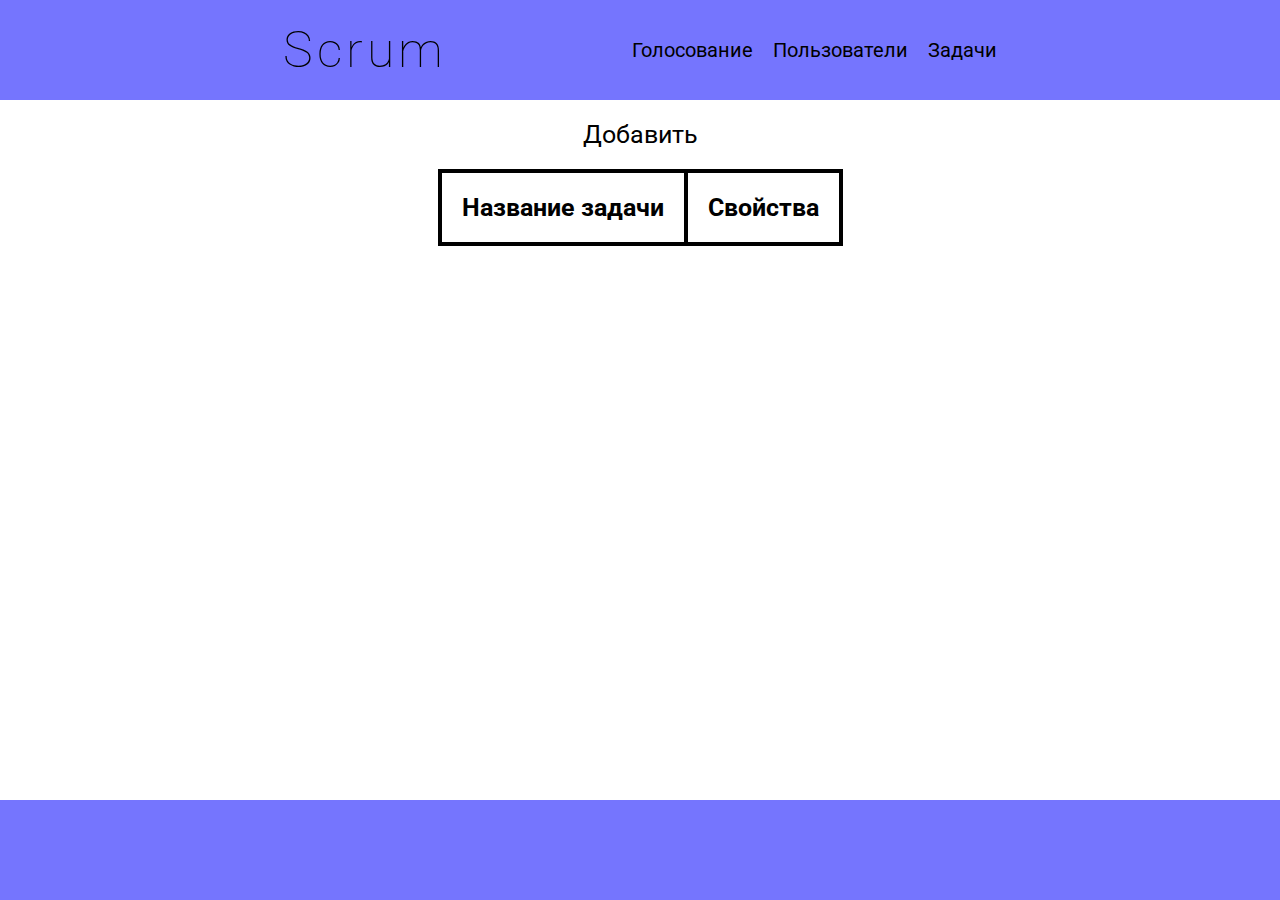
<file: html/index.html>
<!DOCTYPE html>
<html lang="en">

<head>
    <meta charset="UTF-8">
    <meta http-equiv="X-UA-Compatible" content="IE=edge">
    <meta name="viewport" content="width=device-width, initial-scale=1.0">
    <title>Задачи</title>
    <link rel="stylesheet" href="/css/reset.css">
    <link rel="stylesheet" href="/css/style.css">
</head>

<body>
    <header class="header">
        <div class="container">
            <div class="header-logo">
                <h2 class="header-logo__text">Scrum</h2>
            </div>
            <nav class="header-nav">
                <a href="voting.html">Голосование</a>
                <a href="users.html">Пользователи</a>
                <a href="index.html">Задачи</a>
            </nav>
        </div>
    </header>

    <main class="main">
        <div class="container">
            <div hidden class="input_data">
                <span id="input_id__span"></span>
                <span class="input_data__span">Введите имя задачи: </span>
                <input type="text" class="input_data__input">
                <div hidden class="scoreUsers">
                    <span>Оцените задачу:</span>
                    <select name="" id="inputValue" class="choosing">
                        <option value="1" class="person-choose">1</option>
                        <option value="2" class="person-choose">2</option>
                        <option value="3" class="person-choose">3</option>
                        <option value="5" class="person-choose">5</option>
                        <option value="8" class="person-choose">8</option>
                        <option value="13" class="person-choose">13</option>
                        <option value="20" class="person-choose">20</option>
                        <option value="40" class="person-choose">40</option>
                        <option value="100" class="person-choose">100</option>
                    </select>
                </div>
                <button id="btnDel" class="btn-delete">Удалить</button>
            </div>
            <div class="list-of-task">
                <button id="btnAdd">Добавить</button>
                <button hidden id="btnSave">Сохранить</button>
                <button hidden id="btnChange">Изменить</button>
                <table id="table-task">
                    <thead>
                        <tr>
                            <th>Название задачи</th>
                            <!-- <th>Score of Task</th> -->
                            <th>Свойства</th>
                        </tr>
                    </thead>
                    <tbody></tbody>
                </table>
            </div>
            <!-- <div hidden class="select-user">
                <span>Выберите пользователя:</span>
                <select name="" id="selectUsers" class="choosing">
                </select>
            </div> -->
        </div>
    </main>

    <footer class="footer">
        <div class="container">

        </div>
    </footer>

    <script src="/js/script.js"></script>
</body>

</html>
</file>
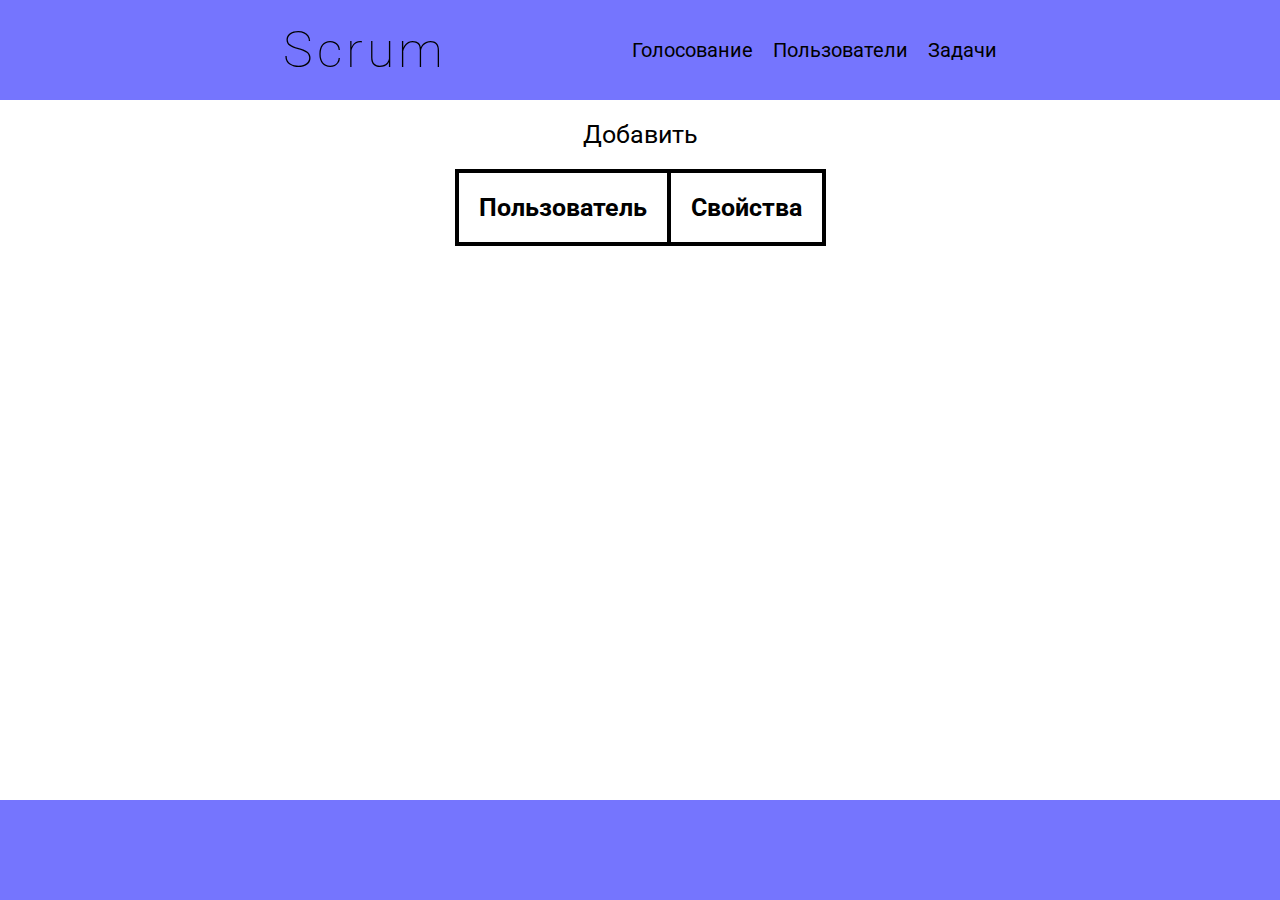
<file: html/users.html>
<!DOCTYPE html>
<html lang="en">

<head>
    <meta charset="UTF-8">
    <meta http-equiv="X-UA-Compatible" content="IE=edge">
    <meta name="viewport" content="width=device-width, initial-scale=1.0">
    <title>Пользователи</title>
    <link rel="stylesheet" href="/css/reset.css">
    <link rel="stylesheet" href="/css/style.css">
</head>

<body>
    <header class="header">
        <div class="container">
            <div class="header-logo">
                <h2 class="header-logo__text">Scrum</h2>
            </div>
            <nav class="header-nav">
                <a href="voting.html">Голосование</a>
                <a href="users.html">Пользователи</a>
                <a href="index.html">Задачи</a>
            </nav>
        </div>
    </header>
    <main class="main">
        <div class="container">
            <div hidden class="input_data__user">
                <span id="input_id__span__user"></span>
                <span class="input_data__span__user">Введите имя пользователя: </span>
                <input type="text" class="input_data__input__user">
                <button id="btnDelUser" class="btn-delete">Удалить</button>
            </div>
            <div class="list-of-users">
                <button id="btnAddUser">Добавить</button>
                <button  id="btnSaveUser">Сохранить</button>
                <button id="btnChangeUser">Изменить</button>
                <table id="table-users">
                    <thead>
                        <tr>
                            <th>Пользователь</th>
                            <!-- <th>Score of Task</th> -->
                            <th>Свойства</th>
                        </tr>
                    </thead>
                    <tbody></tbody>
                </table>
            </div>
        </div>
    </main>
    <footer class="footer">
        <div class="container">
        </div>
    </footer>

    <script src="/js/users-script.js"></script>
</body>

</html>
</file>
<file: css/style.css>
@import url("https://fonts.googleapis.com/css2?family=Roboto&display=swap");
html {
  height: 100%;
}

body {
  height: 100%;
  display: flex;
  flex-direction: column;
  font-family: "Roboto", sans-serif;
}

.container {
  padding: 0 50px;
}

.header {
  max-width: 100vw;
  height: 100px;
  background-color: rgb(117, 117, 254);
}
.header .container {
  margin: 0 auto;
  max-width: 1000px;
  height: 100%;
  display: flex;
  align-items: center;
  justify-content: space-around;
}
.header .container .header-logo__text {
  font-size: 50px;
  font-weight: 100;
  letter-spacing: 4px;
}
.header .container .header-nav {
  display: flex;
  gap: 20px;
}
.header .container .header-nav a {
  color: black;
  font-size: 20px;
}

.main {
  max-width: 100vw;
  padding-top: 20px;
  background-color: white;
  flex-grow: 1;
}
.main .container {
  max-width: 1100px;
  margin: 0 auto;
  font-size: 25px;
}
.main .container .list-of-task {
  display: flex;
  flex-direction: column;
  align-items: center;
  justify-content: center;
  gap: 20px;
}
.main .container .list-of-task input {
  padding: 5px;
  border: 1px solid grey;
  border-radius: 5px;
}
.main .container .list-of-task .name-of-task {
  border: 1px solid grey;
  border-radius: 10px;
}
.main .container .list-of-task .change-score-of-task {
  padding: 10px;
  color: white;
  background-color: rgb(117, 117, 254);
  border-radius: 10px;
}
.main .container .input_data {
  margin: 15px auto;
  padding: 20px;
  width: 90%;
  height: 200px;
  border: 4px solid black;
  border-radius: 15px;
}
.main .container .input_data .input_data__input {
  border-radius: 10px;
  border: 1px solid grey;
}
.main .container .input_data .btn-delete {
  margin-top: 10%;
  padding: 10px;
  color: white;
  background-color: rgb(202, 0, 0);
  border-radius: 10px;
}
.main .container .select-user {
  margin-top: 20px;
  display: flex;
  flex-direction: row;
  justify-content: center;
}
.main .container .select-user #selectUsers {
  margin-left: 20px;
}

.footer {
  width: 100vw;
  height: 100px;
  background-color: rgb(117, 117, 254);
}

table {
  border: 1px solid black;
  background-color: black;
}

tr {
  border: 1px solid black;
  border-color: white;
}

th {
  padding: 20px;
  border: 1px solid black;
  background-color: white;
}

td {
  padding: 20px;
  border: 1px solid black;
  background-color: white;
  text-align: center;
}
td .change-score-of-task {
  padding: 10px;
  color: white;
  background-color: rgb(117, 117, 254);
  border-radius: 10px;
}

.main .list-of-users {
  display: flex;
  flex-direction: column;
  align-items: center;
  justify-content: center;
  gap: 20px;
}
.main .input_data__user {
  margin: 15px auto;
  padding: 20px;
  width: 90%;
  height: 200px;
  border: 4px solid black;
  border-radius: 15px;
}
.main .input_data__user .input_data__input__user {
  border-radius: 10px;
  border: 1px solid grey;
}
.main .input_data__user .btn-delete {
  margin-top: 10%;
  padding: 10px;
  color: white;
  background-color: rgb(202, 0, 0);
  border-radius: 10px;
}/*# sourceMappingURL=style.css.map */
</file>
